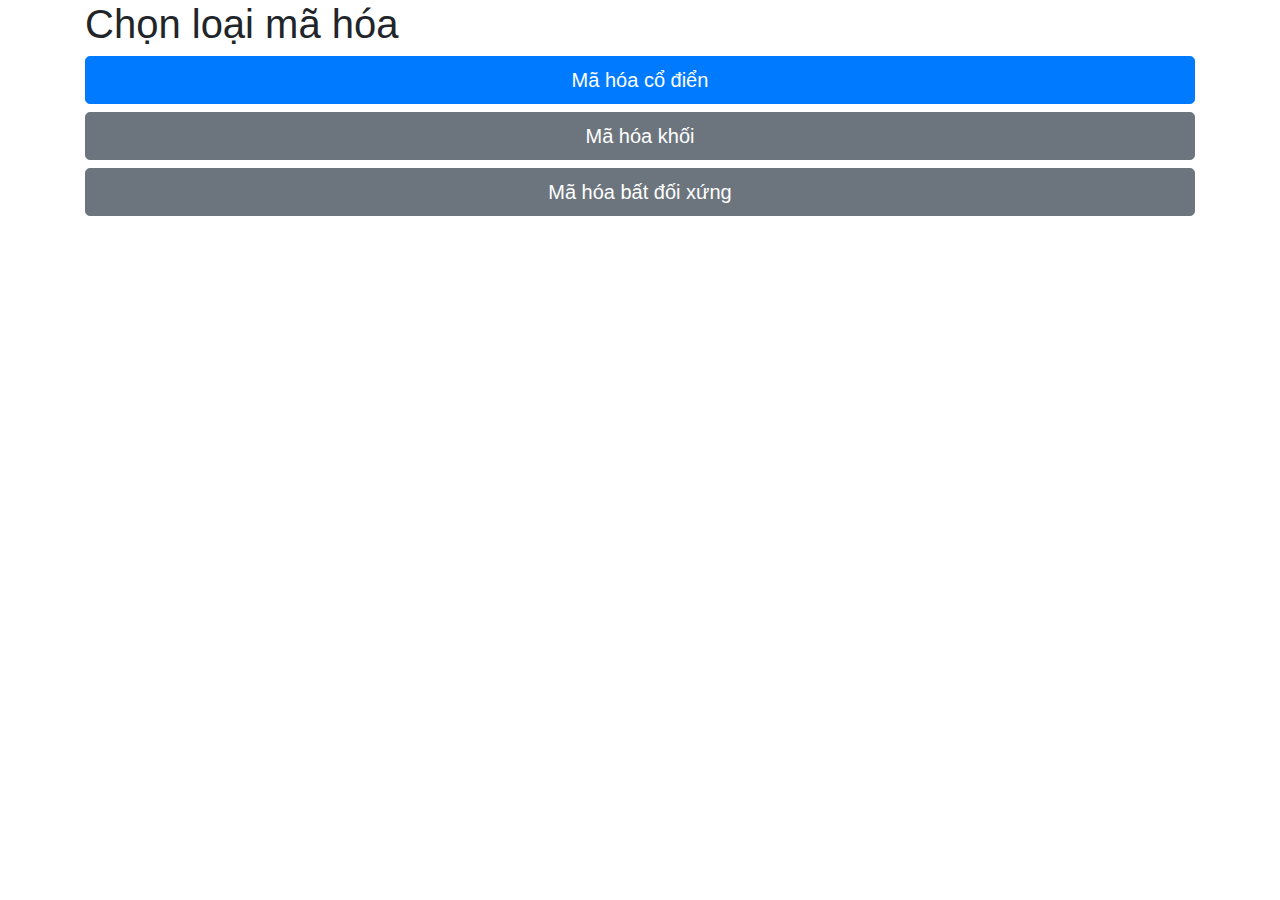
<file: B2/index.html>
<!DOCTYPE html>
<html lang="en">
<head>
    <meta charset="UTF-8">
    <meta name="viewport" content="width=device-width, initial-scale=1.0">
    <title>Công cụ mã hóa và giải mã</title>
    <link rel="stylesheet" href="https://stackpath.bootstrapcdn.com/bootstrap/4.5.2/css/bootstrap.min.css">
</head>
<body>
    <div class="container">
        <h1>Chọn loại mã hóa</h1>
        <div class="section">
            <button class="btn btn-primary btn-lg btn-block" onclick="location.href='codien.html'">Mã hóa cổ điển</button>
            <button class="btn btn-secondary btn-lg btn-block" onclick="location.href='mahoakhoi.html'">Mã hóa khối</button>
            <button class="btn btn-secondary btn-lg btn-block" onclick="location.href='mahoabatdoixung.html'">Mã hóa bất đối xứng</button>
        </div>
    </div>
</body>
</html>
</file>
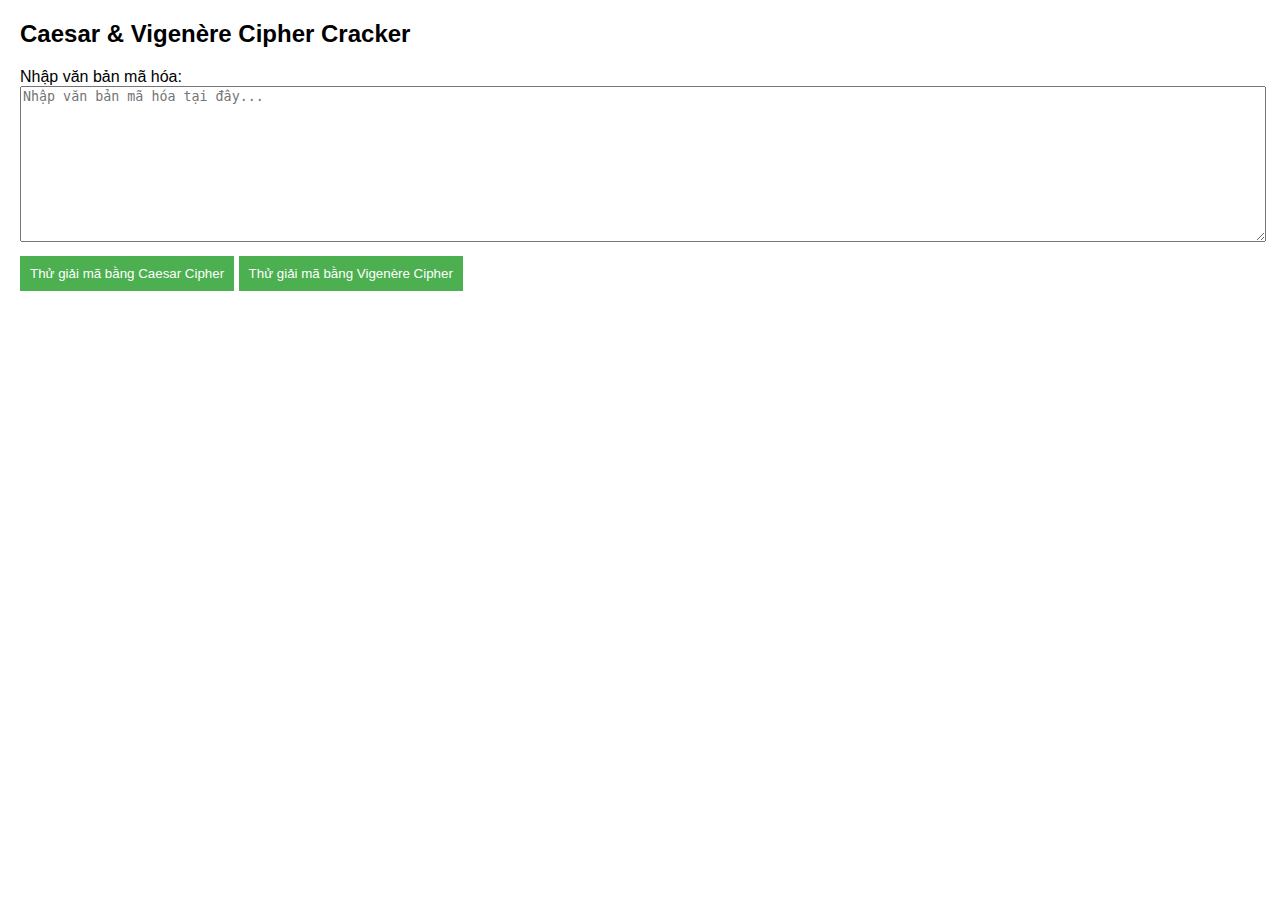
<file: B2/ATTTGHP.html>
<!DOCTYPE html>
<html lang="en">
<head>
    <meta charset="UTF-8">
    <meta name="viewport" content="width=device-width, initial-scale=1.0">
    <title>Caesar & Vigenère Cipher Cracker</title>
    <style>
        body {
            font-family: Arial, sans-serif;
            margin: 20px;
        }
        textarea {
            width: 100%;
            height: 150px;
        }
        button {
            margin-top: 10px;
            padding: 10px;
            background-color: #4CAF50;
            color: white;
            border: none;
            cursor: pointer;
        }
        button:hover {
            background-color: #45a049;
        }
        .output {
            margin-top: 20px;
        }
    </style>
</head>
<body>

<h2>Caesar & Vigenère Cipher Cracker</h2>

<label for="ciphertext">Nhập văn bản mã hóa:</label><br>
<textarea id="ciphertext" placeholder="Nhập văn bản mã hóa tại đây..."></textarea><br>

<button onclick="tryCaesar()">Thử giải mã bằng Caesar Cipher</button>
<button onclick="tryVigenere()">Thử giải mã bằng Vigenère Cipher</button>

<div class="output" id="output"></div>

<script>
    // Hàm giải mã Caesar cipher
    function decryptCaesar(ciphertext, shift) {
        let result = '';
        for (let i = 0; i < ciphertext.length; i++) {
            let char = ciphertext[i];
            if (char.match(/[a-z]/i)) {
                let code = ciphertext.charCodeAt(i);
                let base = char === char.toUpperCase() ? 65 : 97;
                result += String.fromCharCode(((code - base - shift + 26) % 26) + base);
            } else {
                result += char;
            }
        }
        return result;
    }

    // Hàm thử giải mã Caesar với mọi dịch chuyển từ 1 đến 25
    function tryCaesar() {
        let ciphertext = document.getElementById("ciphertext").value;
        let output = '<h3>Kết quả giải mã bằng Caesar:</h3>';
        for (let shift = 1; shift < 26; shift++) {
            output += `<p>Shift ${shift}: ${decryptCaesar(ciphertext, shift)}</p>`;
        }
        document.getElementById("output").innerHTML = output;
    }

    // Hàm giải mã Vigenère cipher
    function decryptVigenere(ciphertext, key) {
        let result = '';
        key = key.toLowerCase();
        let keyIndex = 0;

        for (let i = 0; i < ciphertext.length; i++) {
            let char = ciphertext[i];
            if (char.match(/[a-z]/i)) {
                let base = char === char.toUpperCase() ? 65 : 97;
                let shift = key.charCodeAt(keyIndex % key.length) - 97;
                result += String.fromCharCode(((ciphertext.charCodeAt(i) - base - shift + 26) % 26) + base);
                keyIndex++;
            } else {
                result += char;
            }
        }
        return result;
    }

    // Hàm thử giải mã Vigenère cipher với một số khóa phổ biến
    function tryVigenere() {
        let ciphertext = document.getElementById("ciphertext").value;
        let keys = ['abc', 'key', 'cipher', 'test']; // Thử các khóa thông dụng hoặc có thể nhập
        let output = '<h3>Kết quả giải mã bằng Vigenère:</h3>';

        keys.forEach(key => {
            output += `<p>Key "${key}": ${decryptVigenere(ciphertext, key)}</p>`;
        });

        document.getElementById("output").innerHTML = output;
    }
</script>

</body>
</html>
</file>
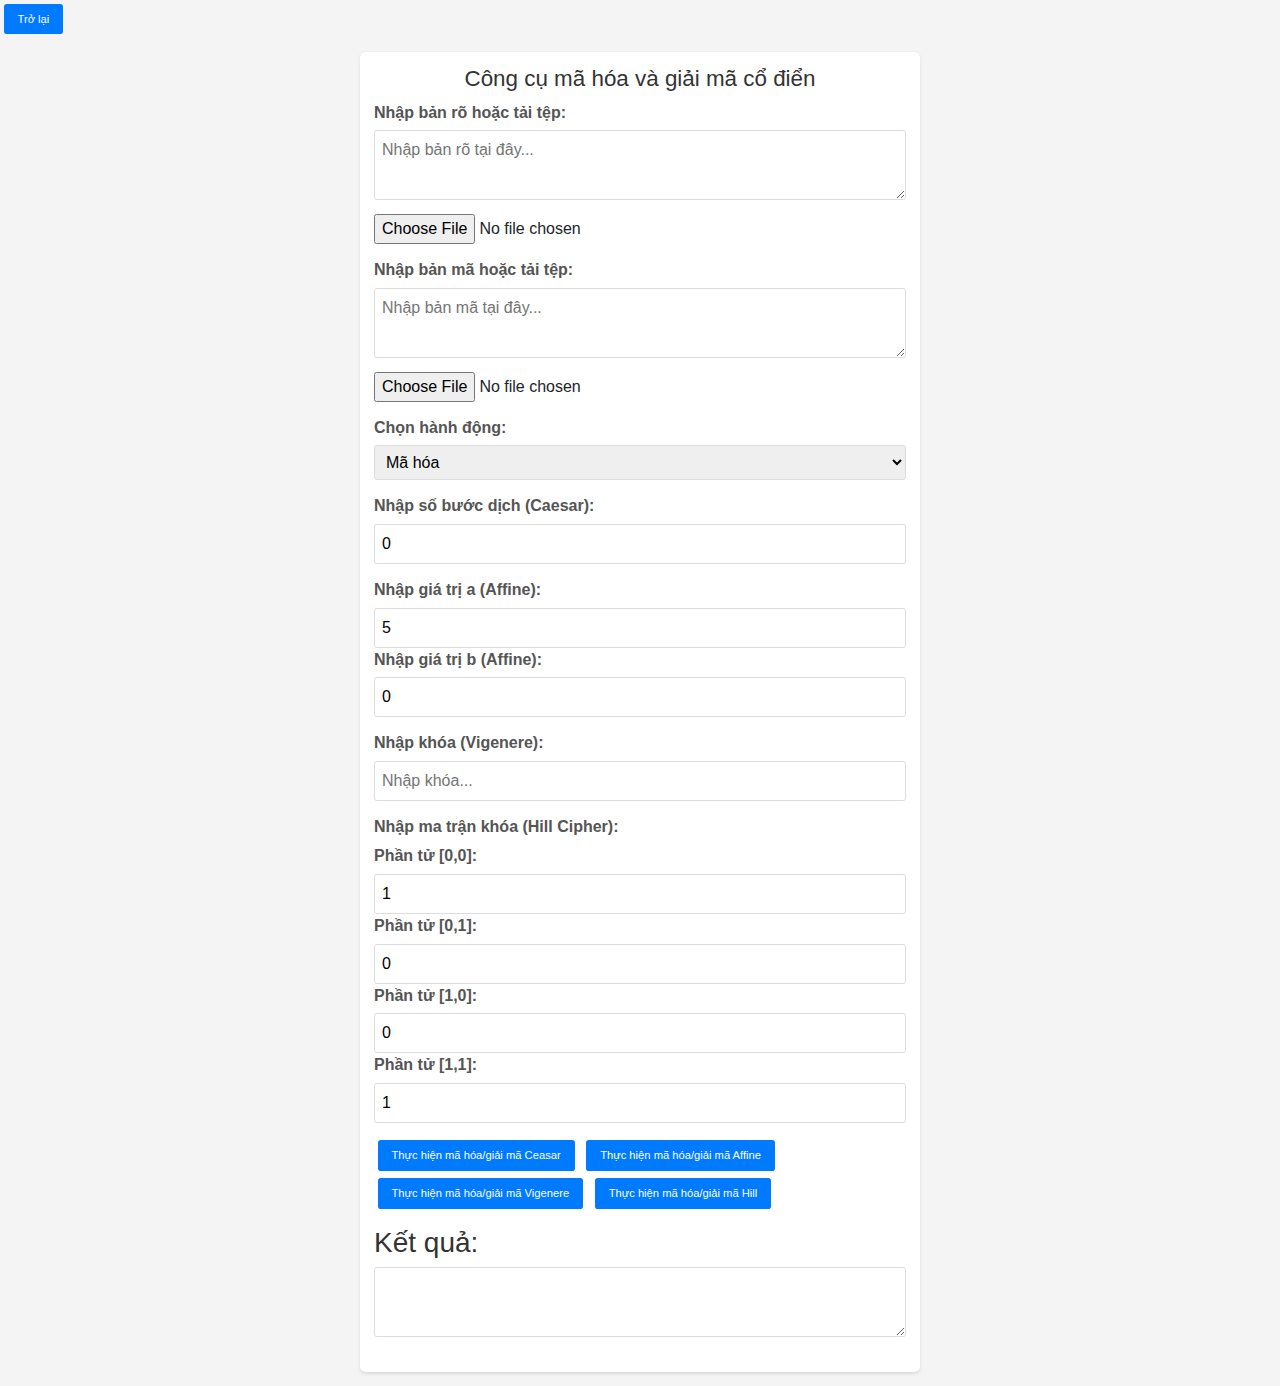
<file: B2/codien.html>
<!DOCTYPE html>
<html lang="en">
<head>
    <meta charset="UTF-8">
    <meta name="viewport" content="width=device-width, initial-scale=1.0">
    <title>Công cụ mã hóa và giải mã</title>
    <link rel="stylesheet" href="https://stackpath.bootstrapcdn.com/bootstrap/4.5.2/css/bootstrap.min.css">
    <link rel="stylesheet" href="codien.css">
</head>
<body>
    <div class="section">
    <button onclick="goBack()">Trở lại</button>
    </div>

    <div class="container">
        <h1>Công cụ mã hóa và giải mã cổ điển</h1>

        <div class="section">
            <label for="plaintext">Nhập bản rõ hoặc tải tệp:</label>
            <textarea id="plaintext" placeholder="Nhập bản rõ tại đây..."></textarea>
            <input type="file" id="plaintextFile" accept=".txt" onchange="loadFile('plaintext')">
        </div>

        <div class="section">
            <label for="ciphertext">Nhập bản mã hoặc tải tệp:</label>
            <textarea id="ciphertext" placeholder="Nhập bản mã tại đây..."></textarea>
            <input type="file" id="ciphertextFile" accept=".txt" onchange="loadFile('ciphertext')">
        </div>

        <div class="section">
            <label for="action">Chọn hành động:</label>
            <select id="action">
                <option value="encode">Mã hóa</option>
                <option value="decode">Giải mã</option>
            </select>
        </div>


    <div class="section" id="shiftSection">
        <label for="shift">Nhập số bước dịch (Caesar):</label>
        <input type="number" id="shift" value="0" min="0" max="255">
    </div>


    <div class="section" id="affineInputs" >
        <label for="aValue">Nhập giá trị a (Affine):</label>
        <input type="number" id="aValue" value="5" min="1" max="255">
        
        <label for="bValue">Nhập giá trị b (Affine):</label>
        <input type="number" id="bValue" value="0" min="0" max="255">
    </div>


    <div class="section" id="vigenereInput">
        <label for="vigenereKey">Nhập khóa (Vigenere):</label>
        <input type="text" id="vigenereKey" placeholder="Nhập khóa...">
    </div>

    <div class="section" id="hillInputs">
    <label>Nhập ma trận khóa (Hill Cipher):</label>
    <div class="matrix">
        <label for="matrix00">Phần tử [0,0]:</label>
        <input type="number" id="matrix00" value="1" min="0" max="255">

        <label for="matrix01">Phần tử [0,1]:</label>
        <input type="number" id="matrix01" value="0" min="0" max="255">

        <label for="matrix10">Phần tử [1,0]:</label>
        <input type="number" id="matrix10" value="0" min="0" max="255">

        <label for="matrix11">Phần tử [1,1]:</label>
        <input type="number" id="matrix11" value="1" min="0" max="255">
    </div>
</div>


    <div class="section">
        <button onclick="processText1()">Thực hiện mã hóa/giải mã Ceasar</button>
        <button onclick="processText2()">Thực hiện mã hóa/giải mã Affine</button>
        <button onclick="processText3()">Thực hiện mã hóa/giải mã Vigenere</button>
        <button onclick="processText4()">Thực hiện mã hóa/giải mã Hill</button>
    </div>

    <div class="section">
        <h3>Kết quả:</h3>
        <textarea id="result" readonly></textarea>
    </div>
</div>
<script src="codien.js"></script>
</body>
</file>
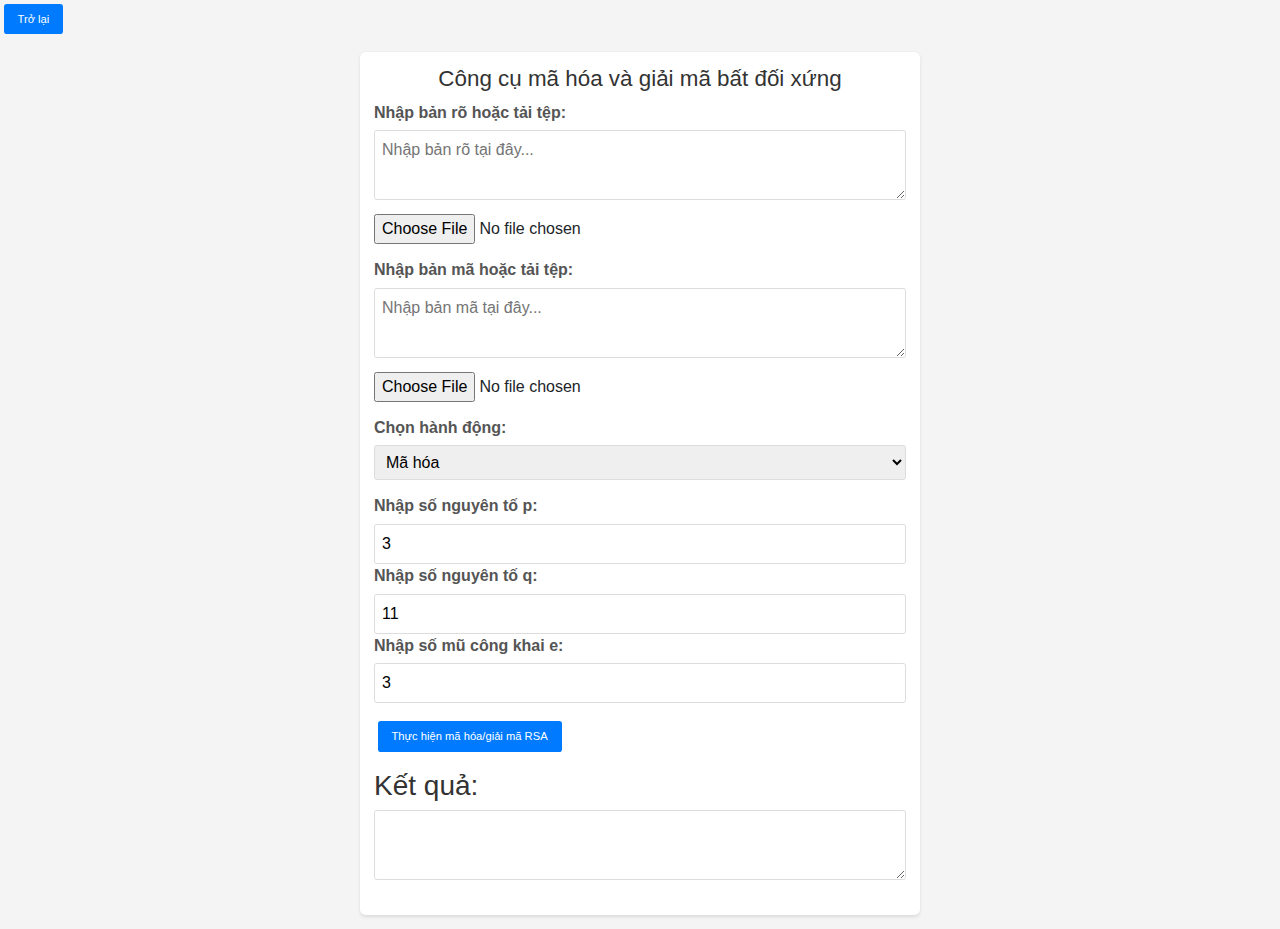
<file: B2/mahoabatdoixung.html>
<!DOCTYPE html>
<html lang="en">
<head>
    <meta charset="UTF-8">
    <meta name="viewport" content="width=device-width, initial-scale=1.0">
    <title>Công cụ mã hóa và giải mã</title>
    <link rel="stylesheet" href="https://stackpath.bootstrapcdn.com/bootstrap/4.5.2/css/bootstrap.min.css">
    <link rel="stylesheet" href="codien.css">
</head>
<body>
    <div class="section">
    <button onclick="goBack()">Trở lại</button>
    </div>
    <div class="container">
        <h1>Công cụ mã hóa và giải mã bất đối xứng</h1>
        
        <div class="section">
            <label for="plaintext">Nhập bản rõ hoặc tải tệp:</label>
            <textarea id="plaintext" placeholder="Nhập bản rõ tại đây..."></textarea>
            <input type="file" id="plaintextFile" accept=".txt" onchange="loadFile('plaintext')">
        </div>

        <div class="section">
            <label for="ciphertext">Nhập bản mã hoặc tải tệp:</label>
            <textarea id="ciphertext" placeholder="Nhập bản mã tại đây..."></textarea>
            <input type="file" id="ciphertextFile" accept=".txt" onchange="loadFile('ciphertext')">
        </div>

        <div class="section">
            <label for="action">Chọn hành động:</label>
            <select id="action">
                <option value="encode">Mã hóa</option>
                <option value="decode">Giải mã</option>
            </select>
        </div>


    <div class="section" id="rsaInputs">
        <label for="pValue">Nhập số nguyên tố p:</label>
        <input type="number" id="pValue" value="3" min="2" max="10000">
    
        <label for="qValue">Nhập số nguyên tố q:</label>
        <input type="number" id="qValue" value="11" min="2" max="10000">
    
        <label for="eValue">Nhập số mũ công khai e:</label>
        <input type="number" id="eValue" value="3" min="2" max="10000">
    </div>
    
    <div class="section">
        <button onclick="processTextRSA()">Thực hiện mã hóa/giải mã RSA</button>
    </div>
    <div class="section">
        <h3>Kết quả:</h3>
        <textarea id="result" readonly></textarea>
    </div>
    </div>
    <script src="mahoabatdoixung.js"></script>
</body>
</file>
<file: B2/codien.css>
body {
    font-family: Arial, sans-serif;
    background-color: #f4f4f4;
    margin: 0;
    padding: 0;
}

.container {
    max-width: 560px;
    margin: 14px auto;
    padding: 14px;
    background: #fff;
    border-radius: 5.6px;
    box-shadow: 0 1.4px 3.5px rgba(0, 0, 0, 0.1);
}

h1 {
    text-align: center;
    color: #333;
    font-size: 1.4em;
}

.section {
    margin-bottom: 14px;
}

label {
    display: block;
    margin-bottom: 5.6px;
    font-weight: bold;
    color: #555;
}

textarea {
    width: 100%;
    height: 70px;
    padding: 7px;
    border: 1px solid #ddd;
    border-radius: 2.8px;
    resize: vertical;
}

input[type="text"], input[type="number"] {
    width: 100%;
    padding: 7px;
    border: 1px solid #ddd;
    border-radius: 2.8px;
    box-sizing: border-box;
}

input[type="file"] {
    margin-top: 7px;
}

select {
    width: 100%;
    padding: 7px;
    border: 1px solid #ddd;
    border-radius: 2.8px;
    box-sizing: border-box;
}

button {
    display: inline-block;
    padding: 7px 14px;
    margin: 3.5px;
    font-size: 11.2px;
    border: none;
    border-radius: 2.8px;
    color: #fff;
    background-color: #007bff;
    cursor: pointer;
    transition: background-color 0.3s ease;
}

button:hover {
    background-color: #0056b3;
}

button:focus {
    outline: none;
}

h3 {
    margin-bottom: 7px;
    color: #333;
}
</file>
